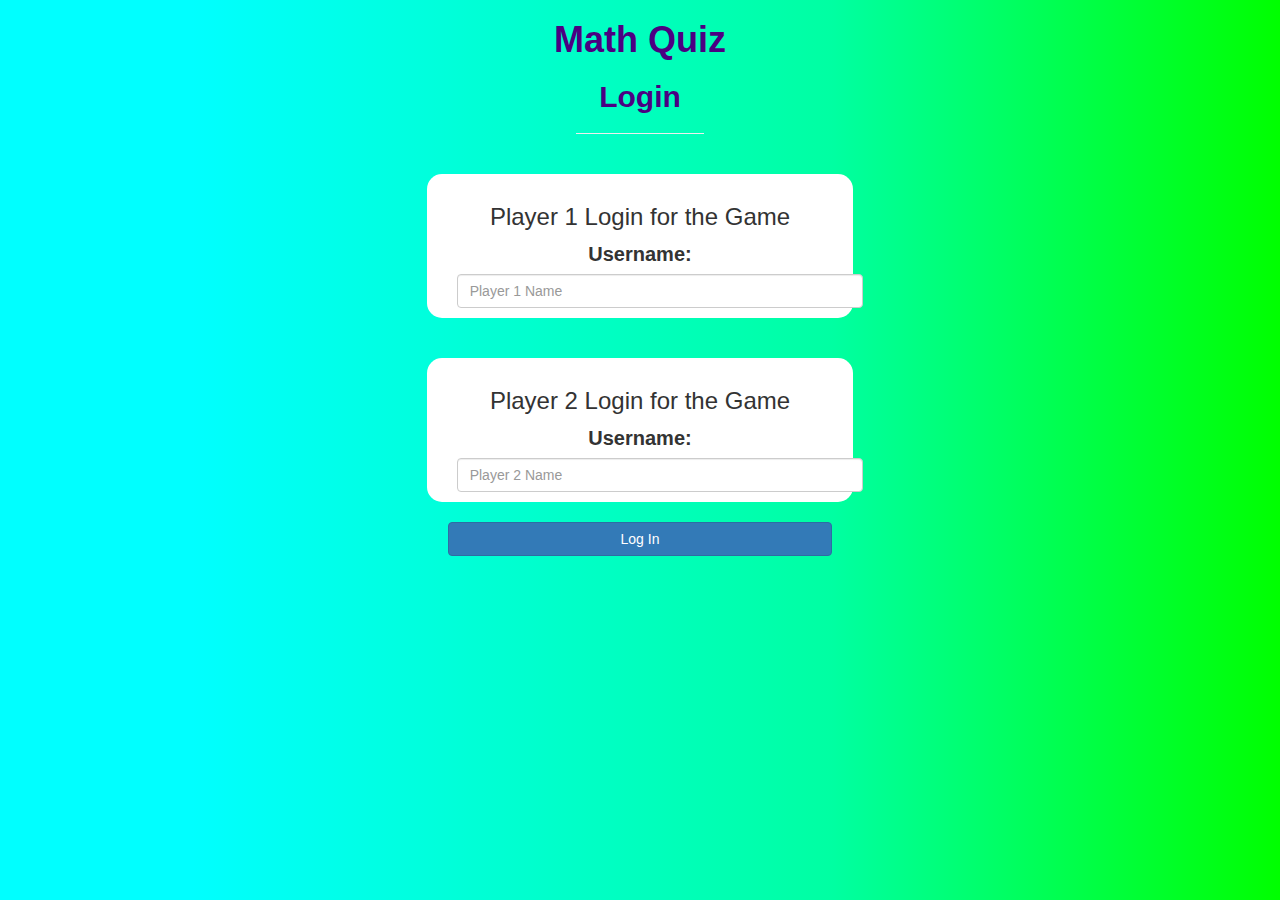
<file: index.html>
<!DOCTYPE html>
<html>
<head>
	<title>Math Quiz </title>

<meta name="viewport" content="width=device-width, initial-scale=1">
<link rel="stylesheet" href="https://maxcdn.bootstrapcdn.com/bootstrap/3.4.0/css/bootstrap.min.css">
<script src="https://ajax.googleapis.com/ajax/libs/jquery/3.4.1/jquery.min.js"></script>
<script src="https://maxcdn.bootstrapcdn.com/bootstrap/3.4.0/js/bootstrap.min.js"></script>

<link rel="stylesheet" type="text/css" href="game.css">

<script src="main.js"></script>
</head>
<body>
	<center>
		<h1> Math Quiz </h1>
		<h2> Login </h2>
		<hr width="10%">
		<br>
		<div class="col-lg-4 col-md-4 col-sm-8 col-xs-11 login_div1">
			<h3> Player 1 Login for the Game </h3>
			<label> Username: </label>
			<input type="text" class="form-control" id="player1_name" placeholder="Player 1 Name">
			<br>
		</div>

		<br>
		<br>

		<div class="col-lg-4 col-md-4 col-sm-8 col-xs-11 login_div2">
			<h3> Player 2 Login for the Game </h3>
			<label> Username: </label>
			<input type="text" class="form-control" id="player2_name" placeholder="Player 2 Name">
		</div>
		<br>

		<button style="width:30%" class="btn btn-primary" onclick="addUser()">Log In</button>
	</center>
</body>
</html>
</file>
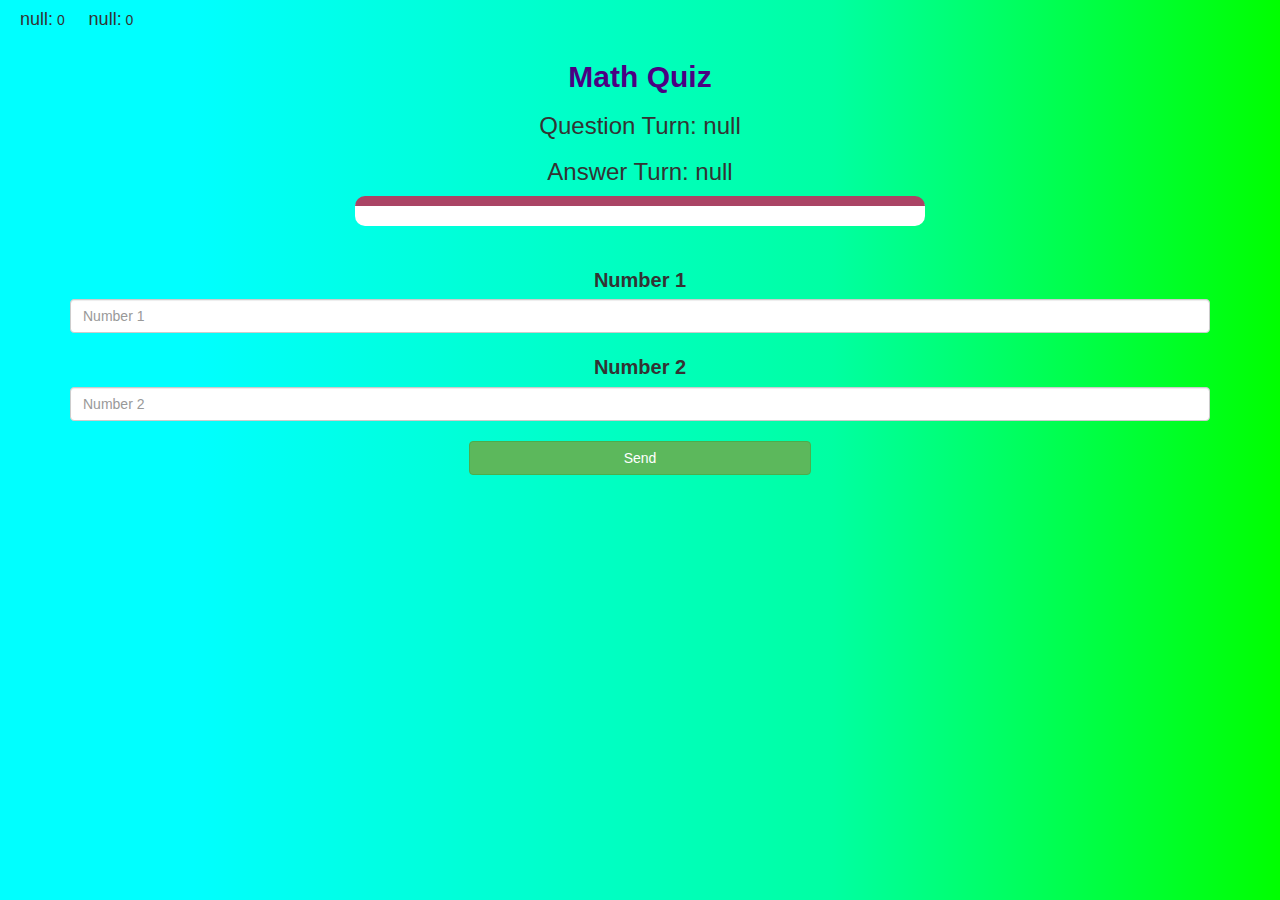
<file: game.html>
<!DOCTYPE html>
<html>
<head>
	<title> Math Quiz </title>

<meta name="viewport" content="width=device-width, initial-scale=1">
<link rel="stylesheet" href="https://maxcdn.bootstrapcdn.com/bootstrap/3.4.0/css/bootstrap.min.css">
<script src="https://ajax.googleapis.com/ajax/libs/jquery/3.4.1/jquery.min.js"></script>
<script src="https://maxcdn.bootstrapcdn.com/bootstrap/3.4.0/js/bootstrap.min.js"></script>

<link rel="stylesheet" type="text/css" href="game.css">
</head>
<body>
<h4 id="player1_name"></h4> <span id="player1_score"></span>
<h4 id="player2_name"></h4> <span id="player2_score"></span>
<div class="container">
	<center>
		<h2>Math Quiz</h2>
		<h3 id="player_question"></h3>
		<h3 id="player_answer"></h3>
		<div id="output" class="col-lg-6"></div>
		<br>
		<br>
        <label>Number 1 </label>
		<input type="text" id="number1" class="form-control" placeholder="Number 1">
		<br>
        <label>Number 2 </label>
		<input type="text" id="number2" class="form-control" placeholder="Number 2">
		<br>
		<button onclick="send()" class="btn btn-success" style= "width: 30%"> Send </button>
	</center>
</div>

<script src="game.js"></script>
</body>
</html>
</file>
<file: game.css>
body
{
	background: rgb(0,255,255);
background: linear-gradient(90deg, rgba(0,255,255,1) 15%, rgba(0,255,162,1) 65%, rgba(0,255,0,1) 100%);
}

	.login_div1 , .login_div2
	{
		background: white;
		padding: 10px;
		float: none;
		border-radius: 15px;
	}


#player1_name , #player2_name
{
	display: inline-block;
	margin-left: 20px;
}
#word
{
	width: 60%;
}
#word_display
{
	letter-spacing: 5px;
}
#output
{
background: white;
border-radius: 10px;
border-top: 10px solid #AA4465;
padding: 10px;
float: none;
text-align: left;
}

label
{
	font-size: 20px;
}

h2
{
	font-weight: bold;
	color: indigo;
}

h1
{
	font-weight: bold;
	color: indigo;
}
</file>
